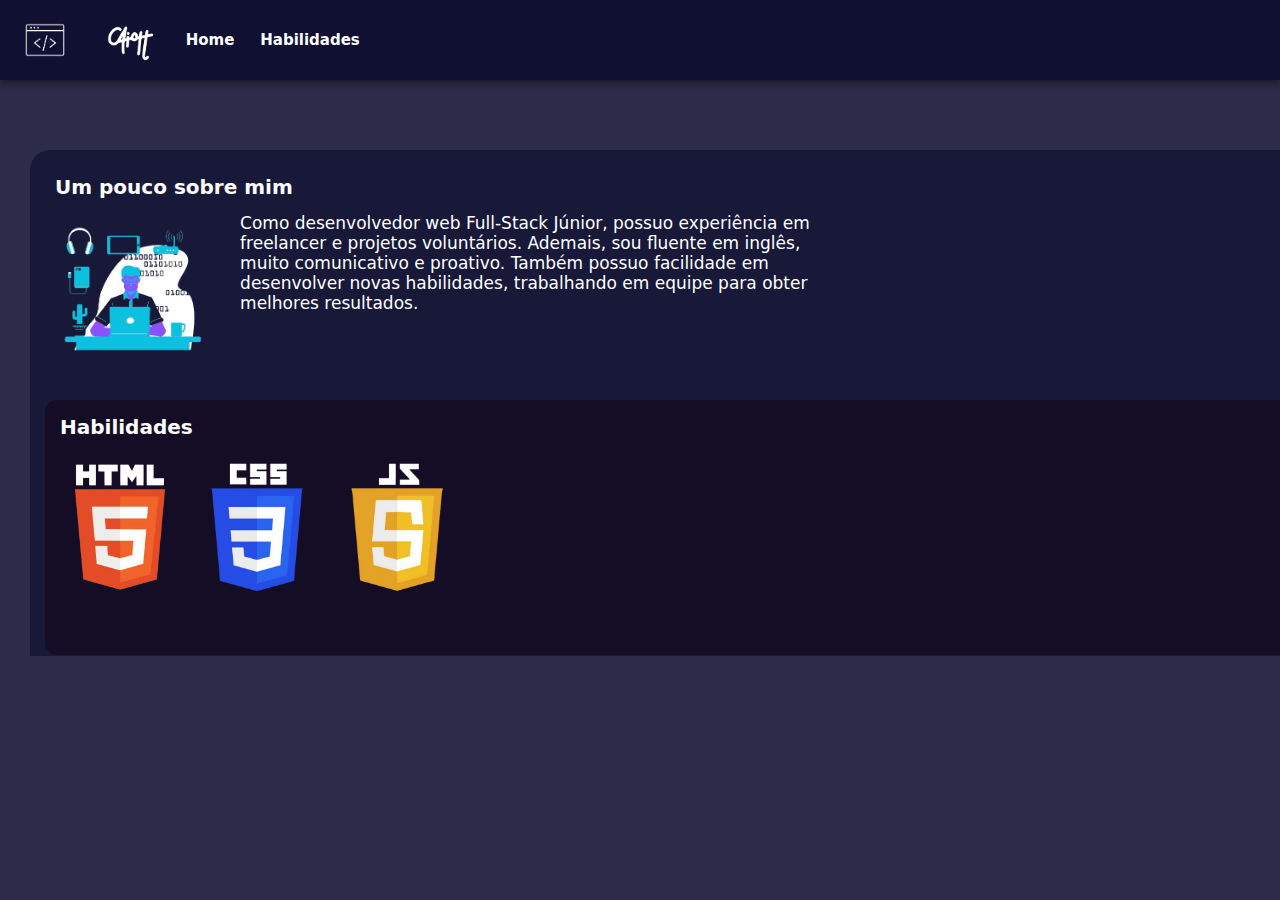
<file: skills.html>
<!DOCTYPE html>
<html lang="en">
  <head>
    <meta charset="UTF-8" />
    <meta name="viewport" content="width=device-width, initial-scale=1.0" />
    <title>Habilidades</title>
    <link rel="stylesheet" href="styleskills.css" />
  </head>
  <body>
    <header class="headerContent">
      <img src="./img/icone.png" alt="" class="icon-png" />
      <a href="#">
        <img src="./img/logoCaio.png" alt="" class="logo-caio" />
      </a>
      <a href="index.html" class="homeBtn">Home</a>
      <button class="skillsBtn">Habilidades</button>
    </header>
    <section>
      <div class="box-content">
        <div class="sobre-content"></div>
          <p class="sobre-title">Um pouco sobre mim</p>
          <img src="./img/skills-photo.png" alt="" class="gif-skills-page">
          <p class="sobre-text">Como desenvolvedor web Full-Stack Júnior, possuo experiência em freelancer e projetos voluntários. Ademais, sou fluente em inglês, muito comunicativo e proativo. Também possuo facilidade em desenvolver novas habilidades, trabalhando em equipe para obter melhores resultados.</p>
        </div>
        <div class="skills-content">
          <p class="skills-title">Habilidades</p>
          <img src="./img/logo-html.png" alt="" class="logo-html">
          <img src="./img/logo/css-logo.png" alt="" class="logo-css">
          <div class="js"></div>
            <img src="./img/logo/js-logo.png" alt="" class="js-logo">

          </div>
        </div>
      </div>
    </section>
    <footer></footer>
  </body>
  <script src=""></script>
</html>
</file>
<file: styleskills.css>
* {
  margin: 0;
  padding: 0;
  box-sizing: border-box;
  font-family: system-ui, -apple-system, BlinkMacSystemFont, "Segoe UI", Roboto,
    Oxygen, Ubuntu, Cantarell, "Open Sans", "Helvetica Neue", sans-serif;
}

body {
  background-color: rgba(0, 0, 36, 0.829);
}

.headerContent {
  background-color: rgba(0, 0, 36, 0.637);
  height: 80px;
  display: flex;
  align-items: center;
  box-shadow: 0px 4px 6px rgba(0, 0, 0, 0.4);
}

.icon-png {
  width: 50px;
  margin-left: 20px;
  margin-right: 10px;
}

.logo {
  margin-right: 20px;
  color: white;
}

.logo-caio {
  width: 100px;
  cursor: pointer;
  transition: 0.4s ease-in-out;
}

.logo-caio:hover {
  width: 120px;
}

.homeBtn {
  border: none;
  outline: none;
  width: 60px;
  height: 30px;
  font-size: 15px;
  border-radius: 5px;
  background-color: transparent;
  color: white;
  font-weight: 700;
  cursor: pointer;
  transition: 0.4s ease-in-out;
  margin-right: 20px;
  display: flex;
  text-decoration: none;
  align-items: center;
  justify-content: center;
}

.homeBtn:hover {
  background-color: rgba(30, 30, 184, 0.753);
}

.skillsBtn {
  border: none;
  outline: none;
  width: 100px;
  height: 30px;
  font-size: 15px;
  border-radius: 5px;
  background-color: transparent;
  color: white;
  font-weight: 700;
  cursor: pointer;
  transition: 0.4s ease-in-out;
  margin-right: 20px;
}

.skillsBtn:hover {
  background-color: rgba(30, 30, 184, 0.753);
}

.box-content {
  background-color: rgba(0, 0, 36, 0.438);
  width: 1300px;
  height: 506px;
  margin-top: 70px;
  border-top-left-radius: 20px;
  border-top-right-radius: 20px;
  z-index: 1;
  position: absolute;
  left: 30px;
}

.sobre-title {
  position: relative;
  left: 25px;
  top: 25px;
  color: white;
  font-weight: 700;
  font-size: 20px;
}

.gif-skills-page {
  position: relative;
  top: 40px;
  left: 20px;
  width: 160px;
}

.sobre-text {
  width: 600px;
  position: relative;
  display: inline-block;
  top: -10px;
  left: 45px;
  color: white;
  font-weight: 400;
  font-size: 17px;
}

.skills-content {
  width: 1270px;
  height: 255px;
  margin-top: 320px;
  background-color: rgba(20, 8, 29, 0.637);
  left: 45px;
  z-index: 2;
  position: absolute;
  border-radius: 12px;
}

.skills-title {
  position: relative;
  left: 15px;
  top: 15px;
  color: white;
  font-weight: 700;
  font-size: 20px;
}

.logo-html {
  width: 150px;
  top: 50px;
  position: absolute;
  transition: 0.4s ease-in-out;
}

.logo-html:hover {
  width: 157px;
}

.logo-css {
  width: 168px;
  position: absolute;
  top: 46px;
  left: 130px;
  transition: 0.4s ease-in-out;
}

.logo-css:hover {
  width: 175px;
}

.js-logo {
  width: 168px;
  position: absolute;
  top: 46px;
  left: 270px;
  transition: 0.4s ease-in-out;
}

.js-logo:hover {
  width: 175px;
  justify-content: center;
}
</file>
